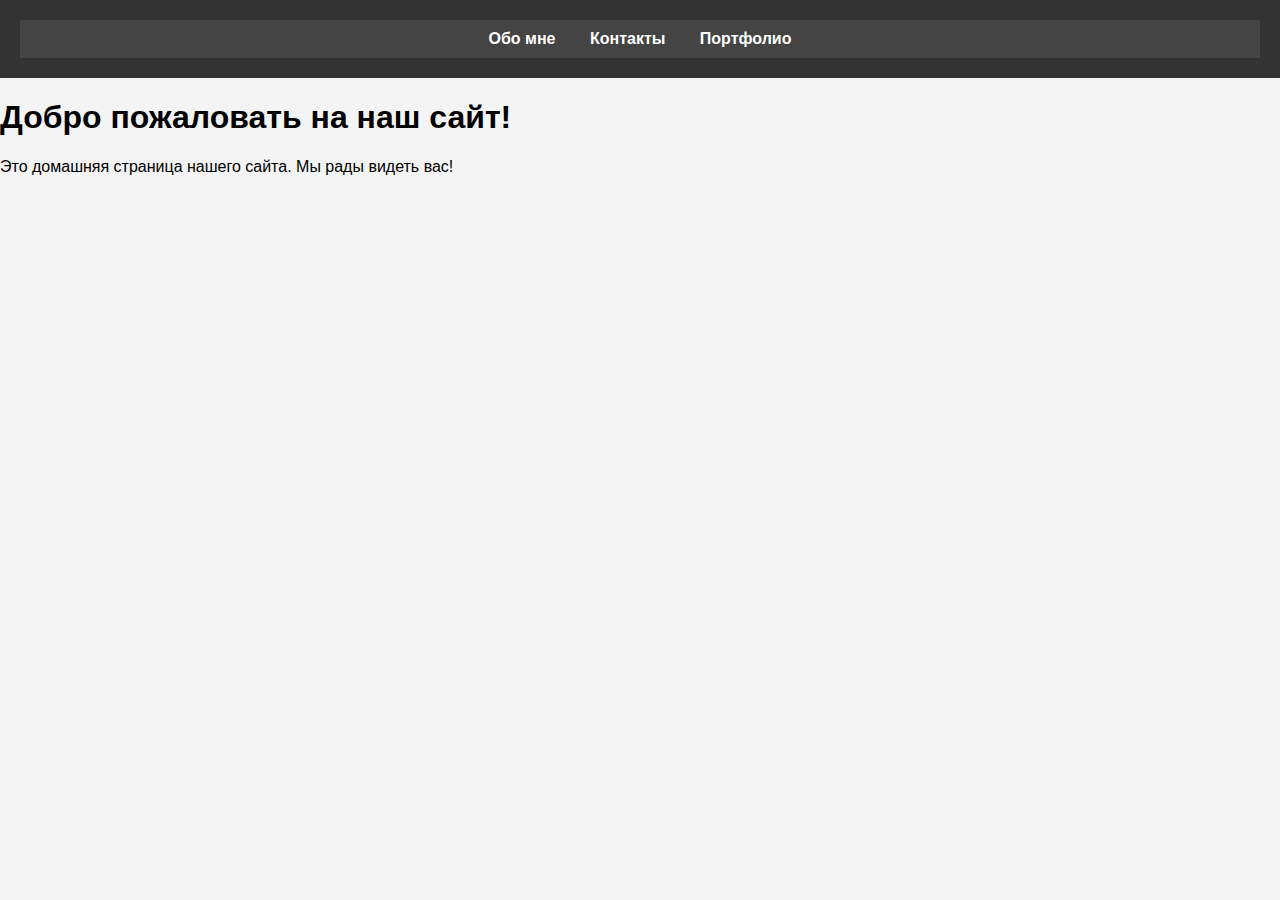
<file: index.html>
<!DOCTYPE html>
<html lang="ru">
<head>
    <meta charset="UTF-8">
    <meta name="viewport" content="width=device-width, initial-scale=1.0">
    <title>Главная страница</title>
    <link rel="stylesheet" href="/css/styles.css">
</head>
<body>
    <header>
        <nav>
            <a href="about.html">Обо мне</a>
            <a href="contact.html">Контакты</a>
            <a href="portfolio.html">Портфолио</a>
        </nav>
    </header>

    <main>
        <h1>Добро пожаловать на наш сайт!</h1>
        <p>Это домашняя страница нашего сайта. Мы рады видеть вас!</p>
    </main>
</body>
</html>
</file>
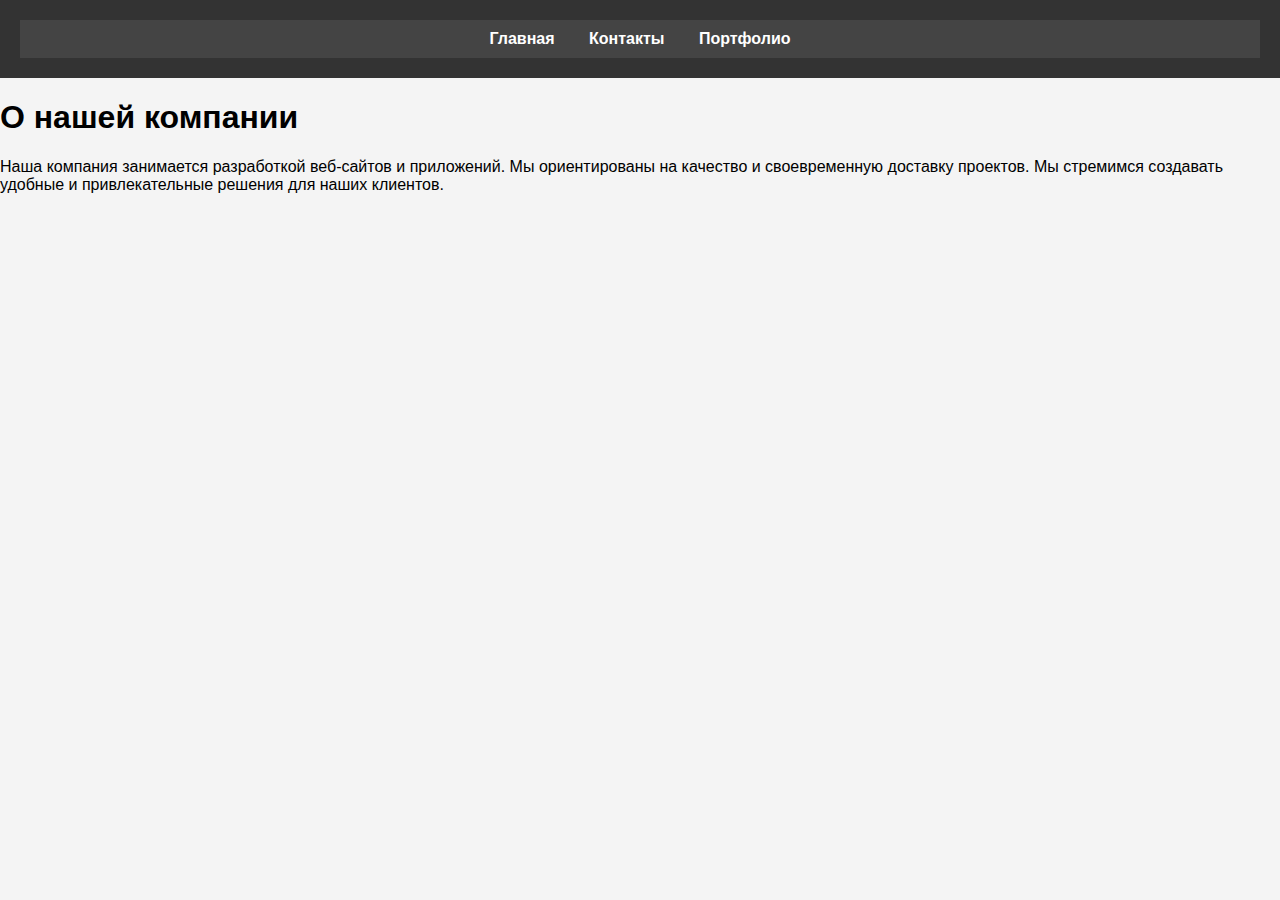
<file: about.html>
<!DOCTYPE html>
<html lang="ru">
<head>
    <meta charset="UTF-8">
    <meta name="viewport" content="width=device-width, initial-scale=1.0">
    <title>Обо мне</title>
    <link rel="stylesheet" href="/css/styles.css">
</head>
<body>
    <header>
        <nav>
            <a href="index.html">Главная</a>
            <a href="contact.html">Контакты</a>
            <a href="portfolio.html">Портфолио</a>
        </nav>
    </header>

    <main>
        <h1>О нашей компании</h1>
        <p>Наша компания занимается разработкой веб-сайтов и приложений. Мы ориентированы на качество и своевременную доставку проектов. Мы стремимся создавать удобные и привлекательные решения для наших клиентов.</p>
    </main>
</body>
</html>
</file>
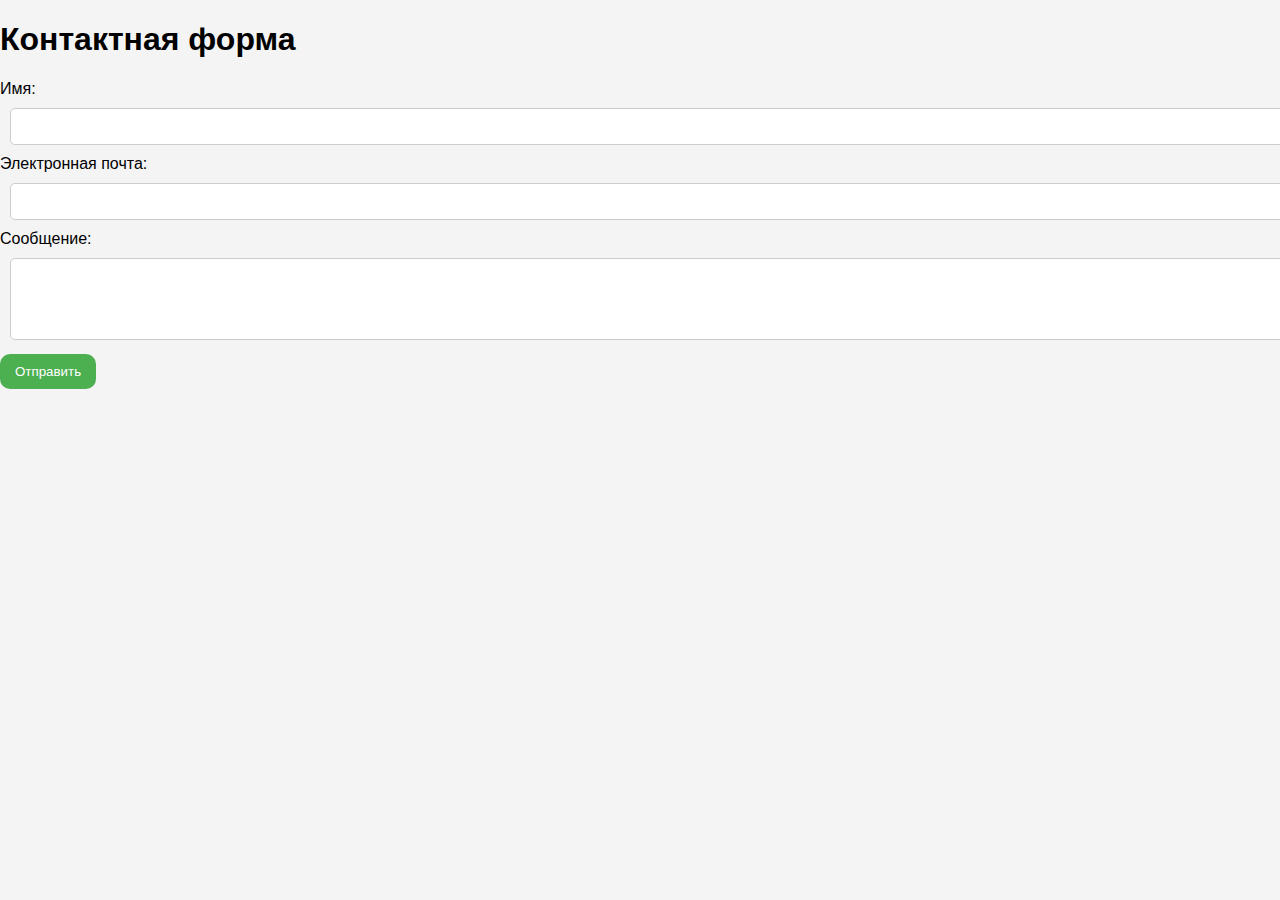
<file: contact.html>
<!DOCTYPE html>
<html lang="ru">
<head>
    <meta charset="UTF-8">
    <meta name="viewport" content="width=device-width, initial-scale=1.0">
    <title>Контакты</title>
    <link rel="stylesheet" href="/css/styles.css">
</head>
<body>
    

    <main>
        <h1>Контактная форма</h1>

            <label for="name">Имя:</label>
            <input type="text" id="name" name="name" required>

            <label for="email">Электронная почта:</label>
            <input type="email" id="email" name="" required>

            <label for="message">Сообщение:</label>
            <textarea id="message" name="message" rows="4" required></textarea>

            <button type="submit">Отправить</button>
        </form>
    </main>
</body>
</html>
</file>
<file: css/styles.css>
body {
    font-family: Arial, sans-serif;
}
nav {
    padding: 10px;
}

nav a:hover {
    text-decoration: underline;
}
form {
    margin-top: 20px;
}
input, textarea {
    width: 100%;
    padding: 10px;
    margin: 10px;
    border: 1px solid #ccc;
    border-radius: 5px;
}
button {
    background-color: #4CAF50;
    color: white;
    padding: 10px 15px;
    border: none;
    border-radius: 10px;
    cursor: pointer;
}

li a {
    color: brown;
    margin: 0 15px;
    text-decoration: none;
}

li a:hover {
    text-decoration: underline;
}

body {
    font-family: Arial, sans-serif;
    margin: 0;
    padding: 0;
    background-color: #f4f4f4;
}

header {
    background-color: #333;
    color: white;
    padding: 20px;
    text-align: center;
}

header h1 {
    margin: 0;
}

nav {
    text-align: center;
    background-color: #444;
    padding: 10px;
}

nav a {
    color: white;
    margin: 0 15px;
    text-decoration: none;
    font-weight: bold;
}

nav a:hover {
    text-decoration: underline;
}

section {
    padding: 40px 20px;
    max-width: 900px;
    margin: 0 auto;
}

.projects {
    display: flex;
    flex-wrap: wrap;
    gap: 20px;
    
    background-color: white;
    border-radius: 8px;
    box-shadow: 0 4px 8px rgba(0, 0, 0, 0.1);
    width: 30%;
    padding: 20px;
}

.project img {
    max-width: 100%;
    border-radius: 8px;
}

footer {
    text-align: center;
    padding: 20px;
    background-color: #333;
    color: white;
    margin-top: 40px;
}

@media (max-width: 768px) {
    .project {
        width: 100%;
    }
}
</file>
